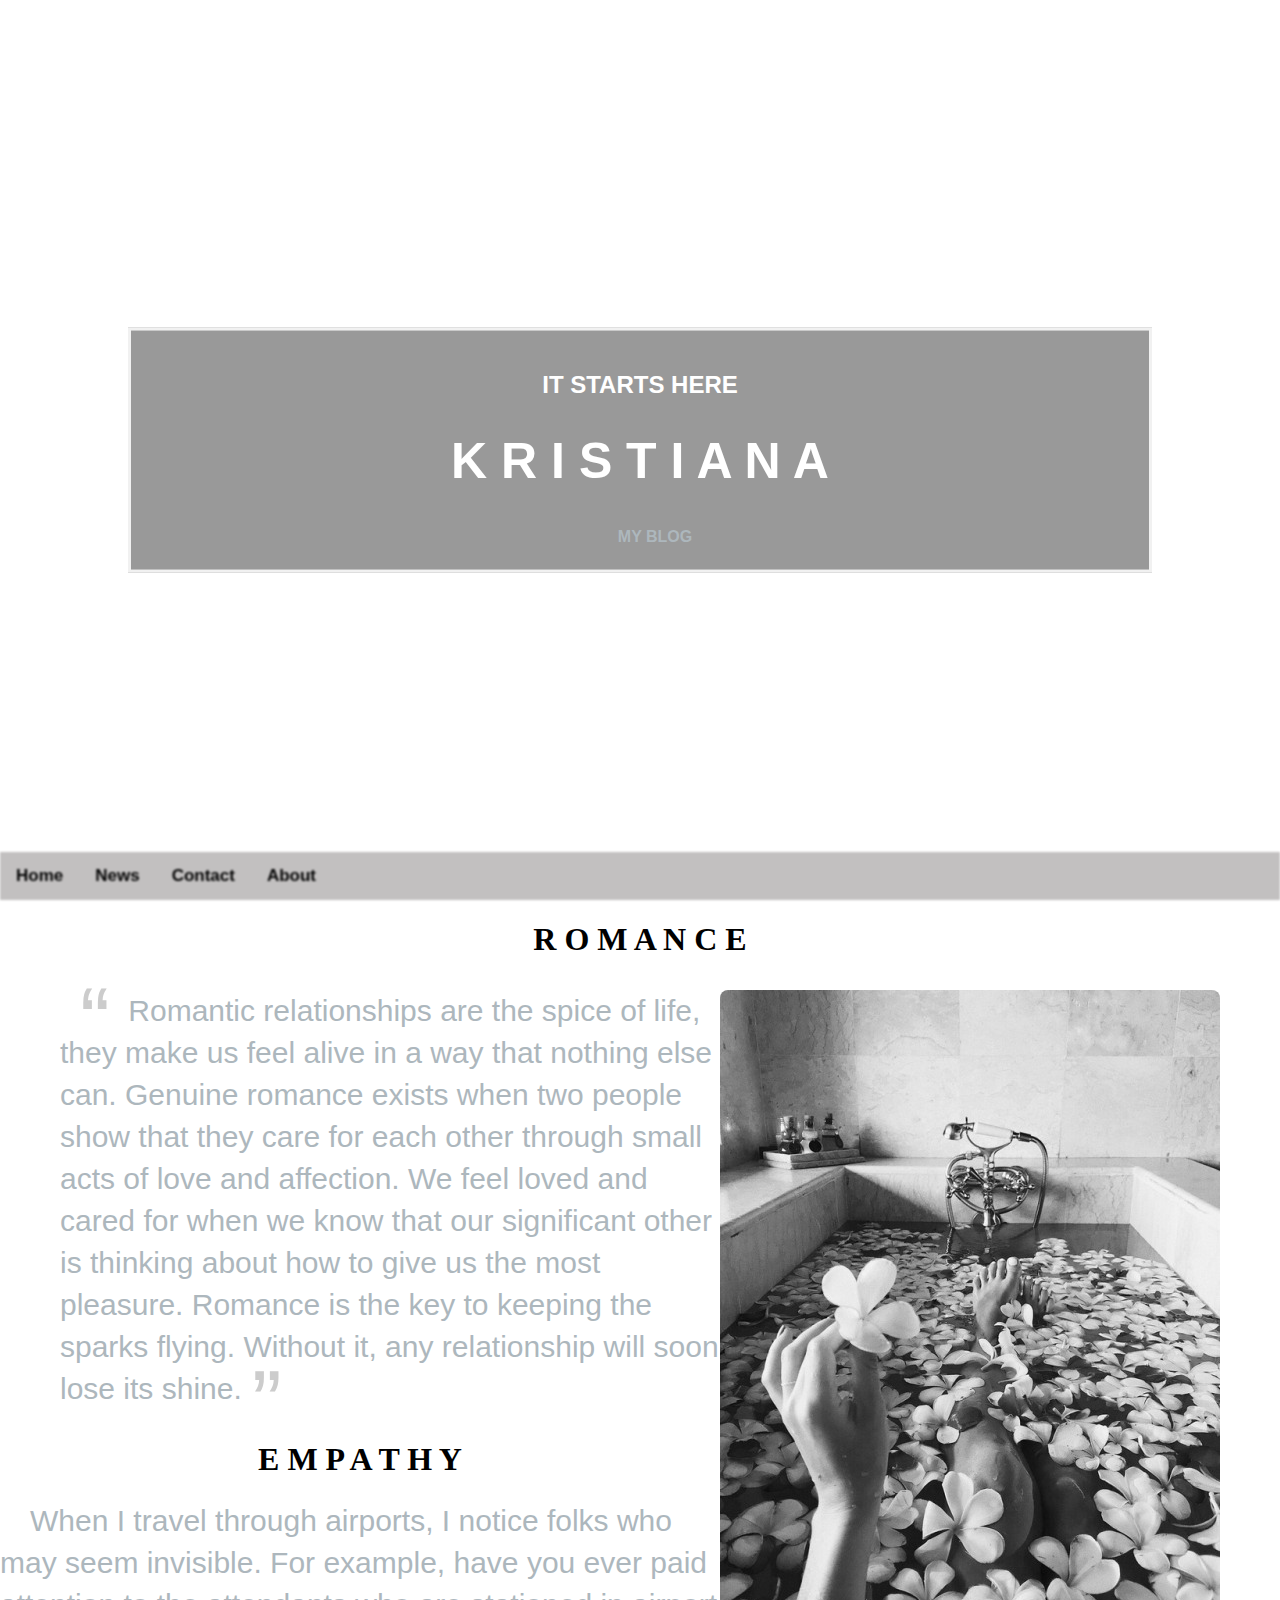
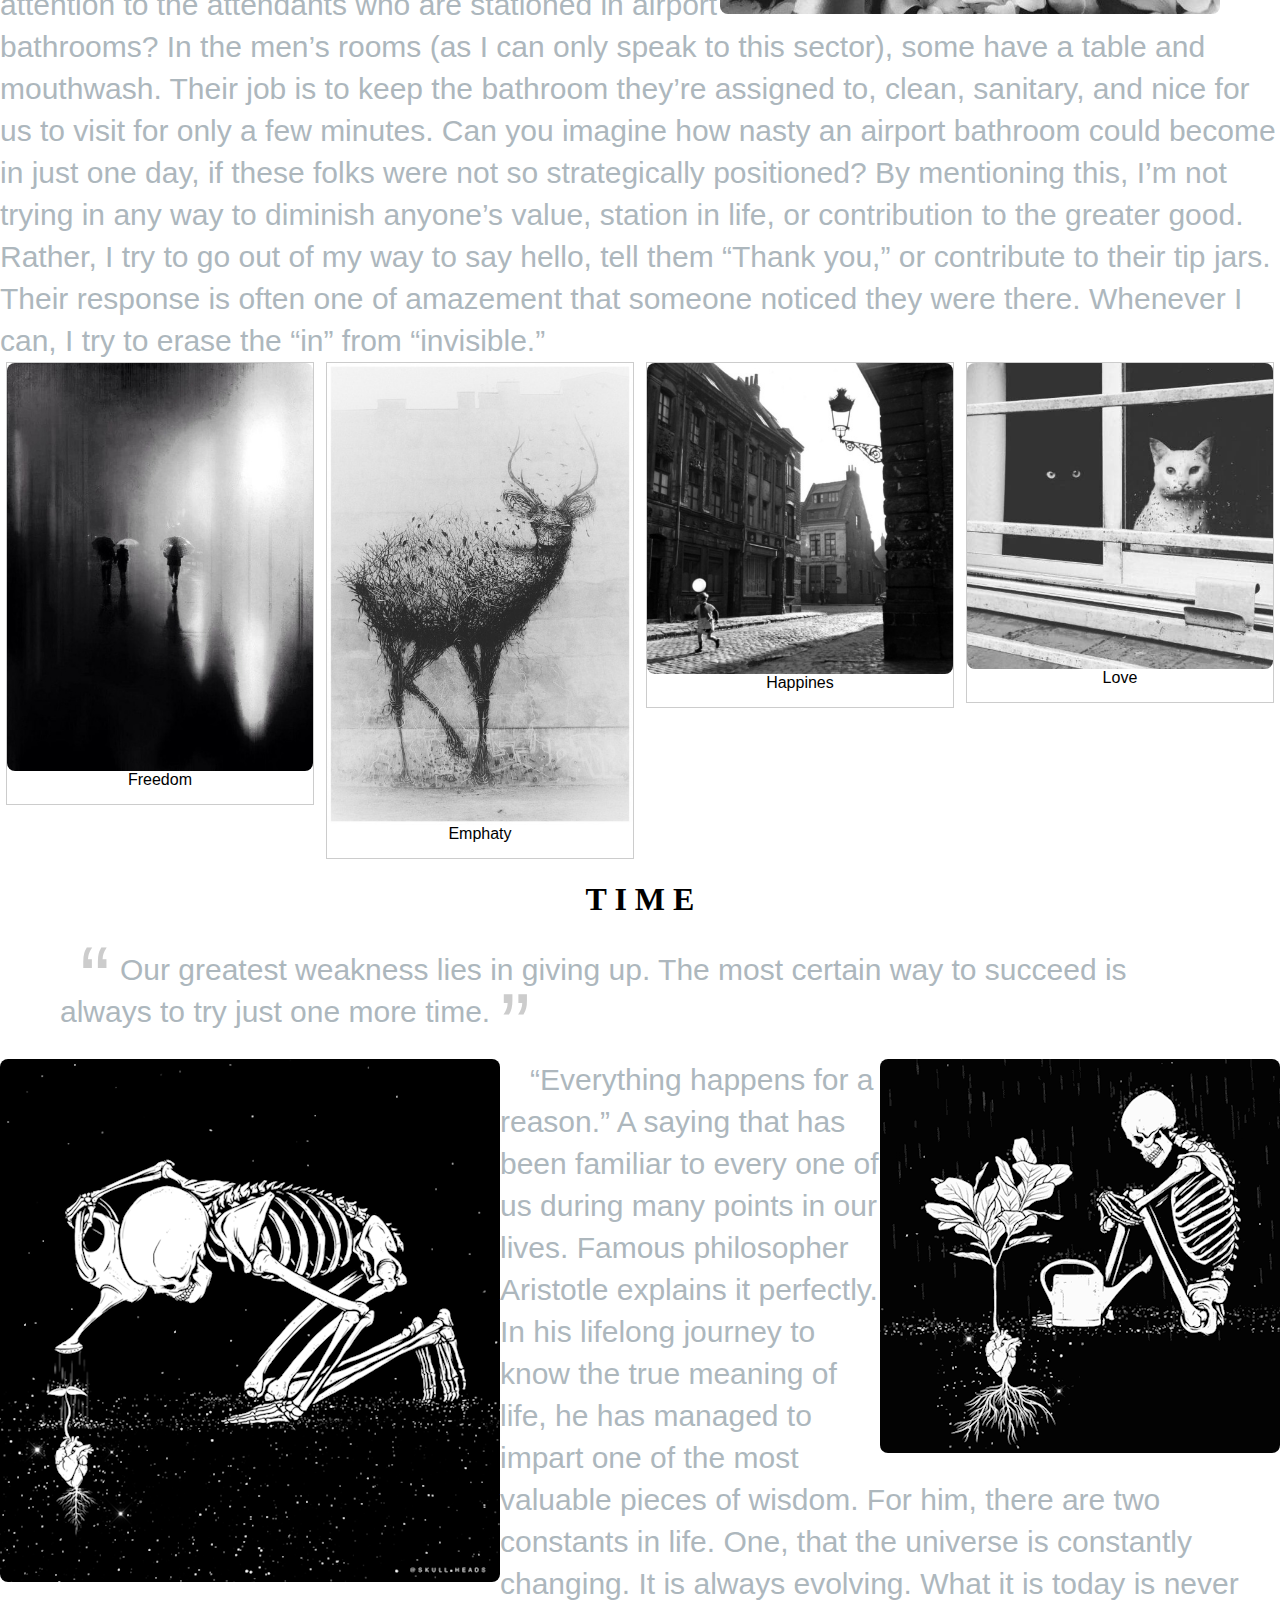
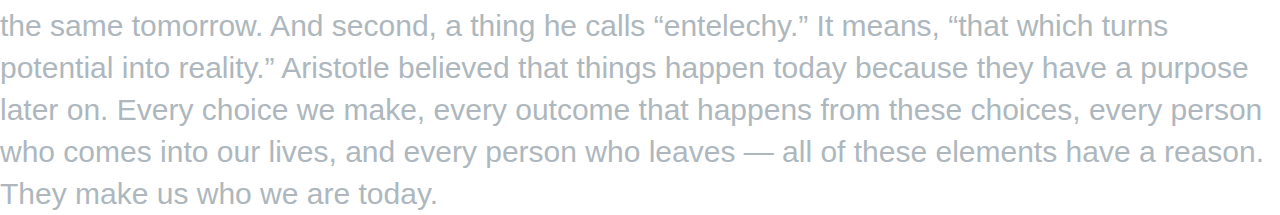
<file: WebPageImages/index.html>
<!DOCTYPE html>
<html lang="en">
    <head>
        <meta charset="UTF-8">
        <meta name="viewport" content="widhth=device-width, initial-scale=1.0">
        <meta http-equiv="X-UA-Compatible" content="ie=edge">
<link href="https://fonts.googleapis.com/css?family=Cinzel+Decorative:400,700&display=swap" rel="stylesheet">
        <link rel="stylesheet" href="style.css">
        <title>My  Very Personal Blog</title>
    </head>
    <body>
        
        <div class="bg-image"></div>

        <div class="bg-text">
          <h2><strong>IT STARTS HERE</strong></h2>
          <h1 style="font-size:50px">K R I S T I A N A</h1>
          <p>MY BLOG</p>
        </div> 
        <div>
                <h1 class="text_one">R O M A N C E</h1>
                <blockquote><p class="quotation"><img src="7.jpg" alt="Bath"> Romantic relationships are the spice of life, they make us feel alive in a way that nothing else can.
                Genuine romance exists when two people show that they care for each other through small acts of love and affection.
                We feel loved and cared for when we know that our significant other is thinking about how to give us the most pleasure.
                Romance is the key to keeping the sparks flying. Without it, any relationship will soon lose its shine.</p>
        </blockquote>
            </div>
            <div>
              <h1 class="text_one"><strong>E M P A T H Y</strong></h1>
              <p class="text_two">When I travel through airports, I notice folks who may seem invisible.
                For example, have you ever paid attention to the attendants who are stationed in airport bathrooms? In the men’s rooms (as I can only speak to this sector), some have a table and mouthwash. Their job is to keep the bathroom they’re assigned to, clean, sanitary, and nice for us to visit for only a few minutes. Can you imagine how nasty an airport bathroom could become in just one day, if these folks were not so strategically positioned?
                By mentioning this, I’m not trying in any way to diminish anyone’s value, station in life, or contribution to the greater good. Rather, I try to go out of my way to say hello, tell them “Thank you,” or contribute to their tip jars. Their response is often one of amazement that someone noticed they were there.
                Whenever I can, I try to erase the “in” from “invisible.”</p>
            </div>

            <div class="navbar" id="myNavbar">
                    <a href="#home"><strong>Home</strong></a>
                    <a href="#news"><strong>News</strong></a>
                    <a href="#contact"><strong>Contact</strong></a>
                    <a href="#about"><strong>About</strong></a>
                    <a href="javascript:void(0);" class="icon" onclick="myFunction()">&#9776;</a>
                  </div> 
                  <div class="responsive">
                    <div class="gallery">
                      <a target="_blank" href="grey 4.jpg">
                        <img src="grey 4.jpg" alt="Rain" width="600" height="400">
                      </a>
                      <div class="desc">Freedom</div>
                    </div>
                  </div>
                  
                  
                  <div class="responsive">
                    <div class="gallery">
                      <a target="_blank" href="grey 6.jpg"></a>
                        <img src="grey 6.jpg" alt="Dier" width="600" height="400">
                      </a>
                      <div class="desc">Emphaty</div>
                    </div>
                  </div>
                  
                  <div class="responsive">
                    <div class="gallery">
                      <a target="_blank" href="grey 2.jpg">
                        <img src="grey 2.jpg" alt="Street" width="600" height="400">
                      </a>
                      <div class="desc">Happines</div>
                    </div>
                  </div>
                  
                  <div class="responsive">
                    <div class="gallery">
                      <a target="_blank" href="grey 7.jpg">
                        <img src="grey 7.jpg" alt="Two Cats width="600" height="400">
                      </a>
                      <div class="desc">Love</div>
                    </div>
                  </div>
                  
                  <div class="clearfix"></div>
                  <div>
                    <h1 class="text_one"><strong>T I M E</strong></h1>
                    <blockquote><p class="quotation">Our greatest weakness lies in giving up. The most certain way to succeed is always to try just one more time.</p>
              </blockquote>
              
              <img class="gif_one" src="1.gif" alt="Growing Love">
              <img class="gif_two" src="2.gif" alt="Growing Love part 2">
              <p class="text_three"> “Everything happens for a reason.”

                A saying that has been familiar to every one of us during many points in our lives.
                
                Famous philosopher Aristotle explains it perfectly. In his lifelong journey to know the true meaning of life, he has managed to impart one of the most valuable pieces of wisdom.
                
                For him, there are two constants in life.
                
                One, that the universe is constantly changing. It is always evolving. What it is today is never the same tomorrow.
                
                And second, a thing he calls “entelechy.” It means, “that which turns potential into reality.”
                
                Aristotle believed that things happen today because they have a purpose later on.
                
                Every choice we make, every outcome that happens from these choices, every person who comes into our lives, and every person who leaves — all of these elements have a reason.
                
                They make us who we are today.</p>
                  </div>
                 
    </body>
</html>
</file>
<file: WebPageImages/style.css>
body, html {
    height: 100%;
    margin: 0;
    font-family: Arial, Helvetica, sans-serif;
}
* {
    box-sizing: border-box;
  }
  
  .bg-image {
    background-image: url("https://66.media.tumblr.com/fe1f02882b7be675c8a291aab00f5940/tumblr_prik87v05X1vfnuwto1_500.jpg");
    filter: blur(8px);
    -webkit-filter: blur(8px);
    height: 100%; 
    background-position: center;
    background-repeat: no-repeat;
    background-size: cover;
  }
  
  .bg-text {
    background-color: rgb(0,0,0); 
    background-color: rgba(0,0,0, 0.4); 
    color: white;
    font-weight: bold;
    border: 3px solid #f1f1f1;
    position: absolute;
    top: 50%;
    left: 50%;
    transform: translate(-50%, -50%);
    z-index: 2;
    width: 80%;
    padding: 20px;
    text-align: center;
  }
  
.navbar {
  background-color: rgb(194, 192, 192);
  overflow: hidden;
  position: fixed;
  bottom: 0;
  width: 100%;
  filter: blur(1px);
    -webkit-filter: blur(1px);
  
}
.navbar a {
  float: left;
  display: block;
  color: #000000;
  text-align: center;
  padding: 14px 16px;
  text-decoration: none;
  font-size: 17px;
}

.navbar a:hover {
  background-color: rgb(0, 0, 0);
  color: rgb(161, 136, 136);
}

.navbar a.active {
  background-color: white;
  color: black;
}

.navbar .icon {
  display: none;
} 
.text_one {
color:rgb(0, 0, 0);
text-align: center;
font-family: italic;
}

p {
  color:rgb(0, 0, 0);
  color: #adb7bd; 
  font-family: 'Lucida Sans', Arial, sans-serif; 
  font-size: 16px; 
  line-height: 26px; 
  text-indent: 30px; 
  margin: 0; 
}
img {
  float: right;
  max-width: 100%;
  height: auto;
  border-radius: 8px;
}


.quotation{
  font-size: 30px;
  margin: 0 auto;
  padding: 10px 20px;
  line-height: 1.4;
}

.quotation:before {
  content: open-quote;
  display: inline;

  line-height: 0;
  left: -10px;
  position: relative;
  top: 30px;
  color: #ccc;
  font-size: 3em;
}
.quotation::after {
  content: close-quote;
  display: inline;
  line-height: 0;
  left: 10px;
  position: relative;
  top: 35px;
  color: #ccc;
  font-size: 3em;
}

.text_two {
  color:rgb(0, 0, 0);
  color: #adb7bd; 
  font-family: 'Lucida Sans', Arial, sans-serif; 
  font-size: 16px; 
  line-height: 26px; 
  text-indent: 30px; 
  margin: 0;
  font-size: 30px;
  line-height: 1.4;
}
div.gallery {
  border: 1px solid #ccc;
}
.text_three{
  color:rgb(0, 0, 0);
  color: #adb7bd; 
  font-family: 'Lucida Sans', Arial, sans-serif; 
  font-size: 16px; 
  line-height: 26px; 
  text-indent: 30px; 
  margin: 0;
  font-size: 30px;
  line-height: 1.4;
}

div.gallery:hover {
  border: 1px solid #777;
}

div.gallery img {
  width: 100%;
  height: auto;
}

div.desc {
  padding: 15px;
  text-align: center;
  font-family: 'Lucida Sans', 'Lucida Sans Regular', 'Lucida Grande', 'Lucida Sans Unicode', Geneva, Verdana, sans-serif

}

* {
  box-sizing: border-box;
}

.responsive {
  padding: 0 6px;
  float: left;
  width: 24.99999%;
}

@media only screen and (max-width: 700px) {
  .responsive {
    width: 49.99999%;
    margin: 6px 0;
  }
}

@media only screen and (max-width: 500px) {
  .responsive {
    width: 100%;
  }
}

.clearfix:after {
  content: "";
  display: table;
  clear: both;
}
.gif_one{
  float: left;
  max-width: 100%;
  height: auto;
  border-radius: 8px;
}
.gif_two{
  float: center;
  max-width: 100%;
  height: auto;
  border-radius: 8px;
}
.center_time{
  text-align: center;
}
</file>
